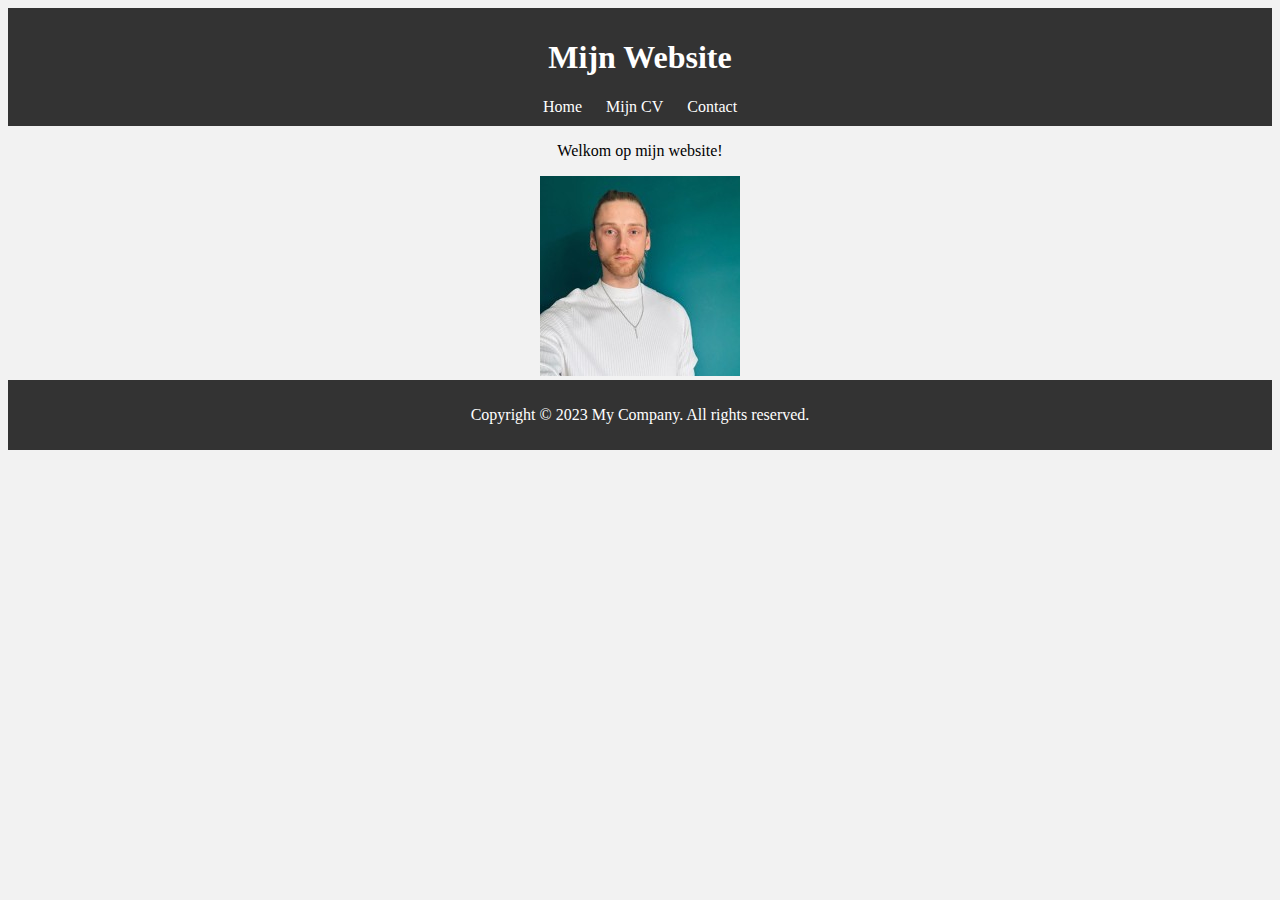
<file: websiteLes15/index.html>
<!DOCTYPE html>
<html>
<head>
	<title>Index</title>
  <link rel="stylesheet" href="style.css">
</head>
<body>
	<header>
		<h1>Mijn Website</h1>
		<nav>
			<ul>
				<li><a href="index.html">Home</a></li>
				<li><a href="mijncv.html">Mijn CV</a></li>
				<li><a href="contact.html">Contact</a></li>
			</ul>
		</nav>
	</header>
	<div class="main">
		<p>Welkom op mijn website!</p>
		<img src="afbeeldingen/foto.jpg" alt="Mijn Foto">
	</div>
	<footer>
		<p>Copyright © 2023 My Company. All rights reserved.
	</footer>
</body>
</html>
</file>
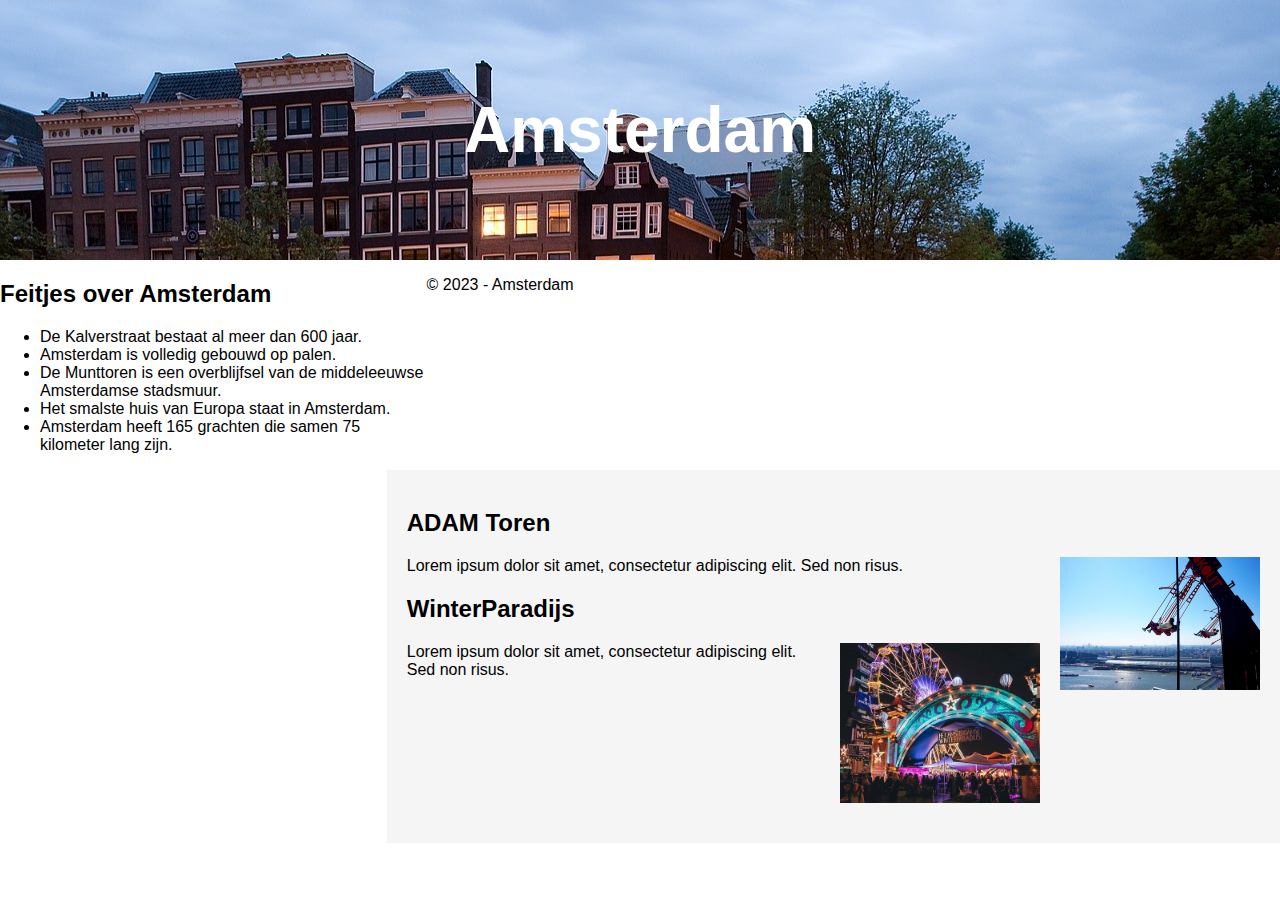
<file: websiteLes18/index.html>
<!DOCTYPE html>
<html>
  <head>
    <meta name="viewport" content="width=device-width, initial-scale=1.0">
    <title>Amsterdam</title>
    <link rel="stylesheet" href="style.css">
  </head>
  <body>
    <header>
      <h1>Amsterdam</h1>
    </header>
    <main>
      <section class="left-section">
        <h2>Feitjes over Amsterdam</h2>
        <ul>
          <li>De Kalverstraat bestaat al meer dan 600 jaar.</li>
          <li>Amsterdam is volledig gebouwd op palen.</li>
          <li>De Munttoren is een overblijfsel van de middeleeuwse Amsterdamse stadsmuur.</li>
          <li>Het smalste huis van Europa staat in Amsterdam.</li>
          <li>Amsterdam heeft 165 grachten die samen 75 kilometer lang zijn.</li>
        </ul>
      </section>
      <section class="right-section">
        <div>
          <h2>ADAM Toren</h2>
          <img src="afbeeldingen/attractie1.jpg" alt="ADAM Toren">
          <p>Lorem ipsum dolor sit amet, consectetur adipiscing elit. Sed non risus.</p>
        </div>
        <div>
          <h2>WinterParadijs</h2>
          <img src="afbeeldingen/attractie2.jpg" alt="WinterParadijs">
          <p>Lorem ipsum dolor sit amet, consectetur adipiscing elit. Sed non risus.</p>
        </div>
      </section>
    </main>
    <footer>
      <p>&copy; 2023 - Amsterdam</p>
    </footer>
  </body>
</html>
</file>
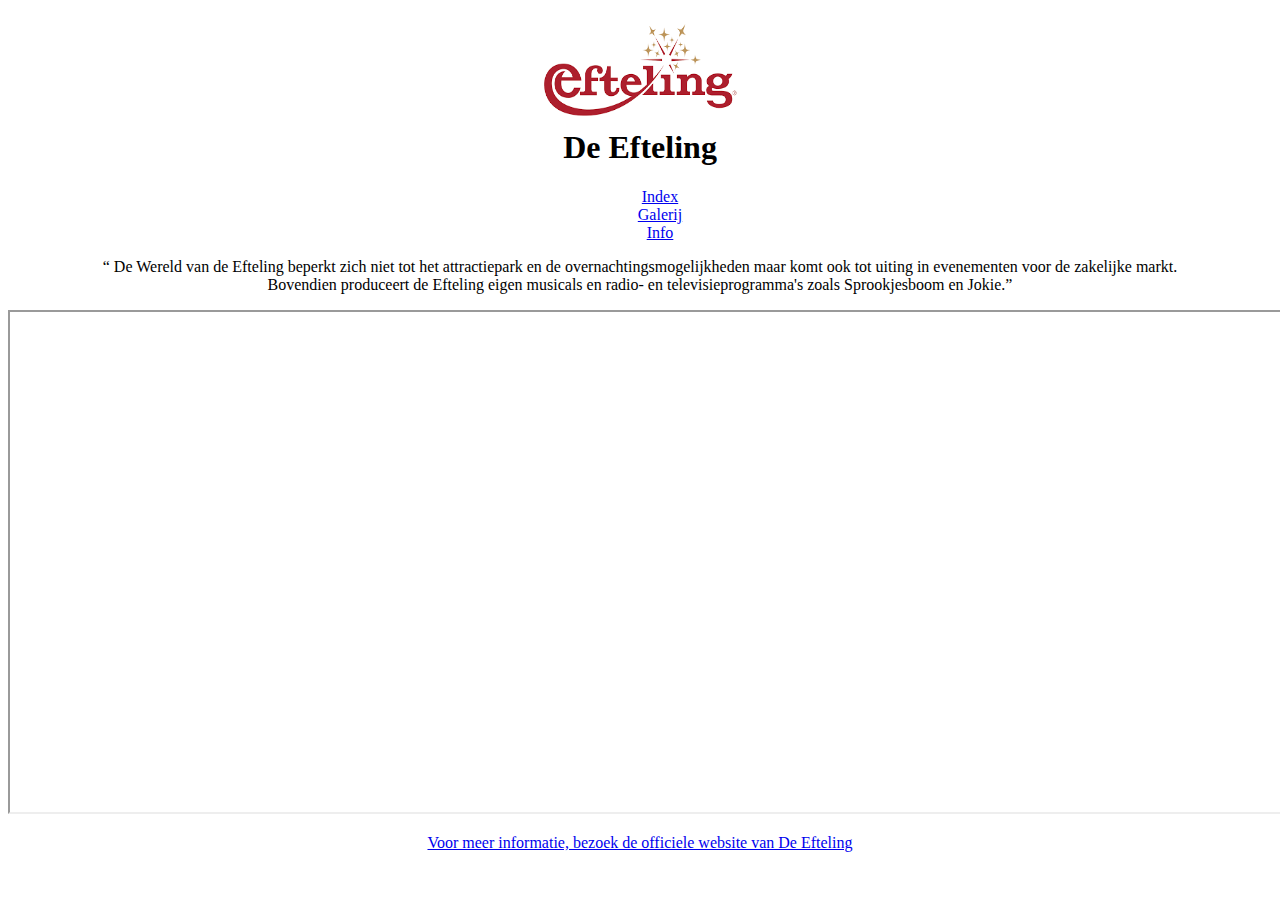
<file: websiteLes9/index.html>
<!DOCTYPE html>
<html>
<head>
<meta charset="utf-8">
<title>Mijn pagina</title>
</head>
<body>
  <header><h1 align=center><img src="afbeeldingen\logo.png" alt="Logo", width="200px", height="100px"><br>De Efteling</h1></header>
  <div id="nav" align=center>
  <ul style="list-style: none;">
  <li><a href="index.html">Index</a></li>
  <li><a href="galerij.html">Galerij</a></li>
  <li><a href="info.html">Info</a></li>
  </ul>
  </div>
    <p align=center>
    <q cite="https://www.efteling.com/nl/over-de-efteling">
    De Wereld van de Efteling beperkt zich niet tot het attractiepark en de overnachtingsmogelijkheden maar komt ook tot uiting in evenementen voor de zakelijke markt. <br>
    Bovendien produceert de Efteling eigen musicals en radio- en televisieprogramma's zoals Sprookjesboom en Jokie.</q>
    </p>
    <p align=center>
    <iframe src="https://nl.wikipedia.org/wiki/Efteling" title="De Efteling" height="500" width="1500"></iframe>
    </p>
    <footer><p align="center"><a target="_blank" href="https://www.efteling.com/nl">Voor meer informatie, bezoek de officiele website van De Efteling</a></p></footer>
</body>
</html>
</file>
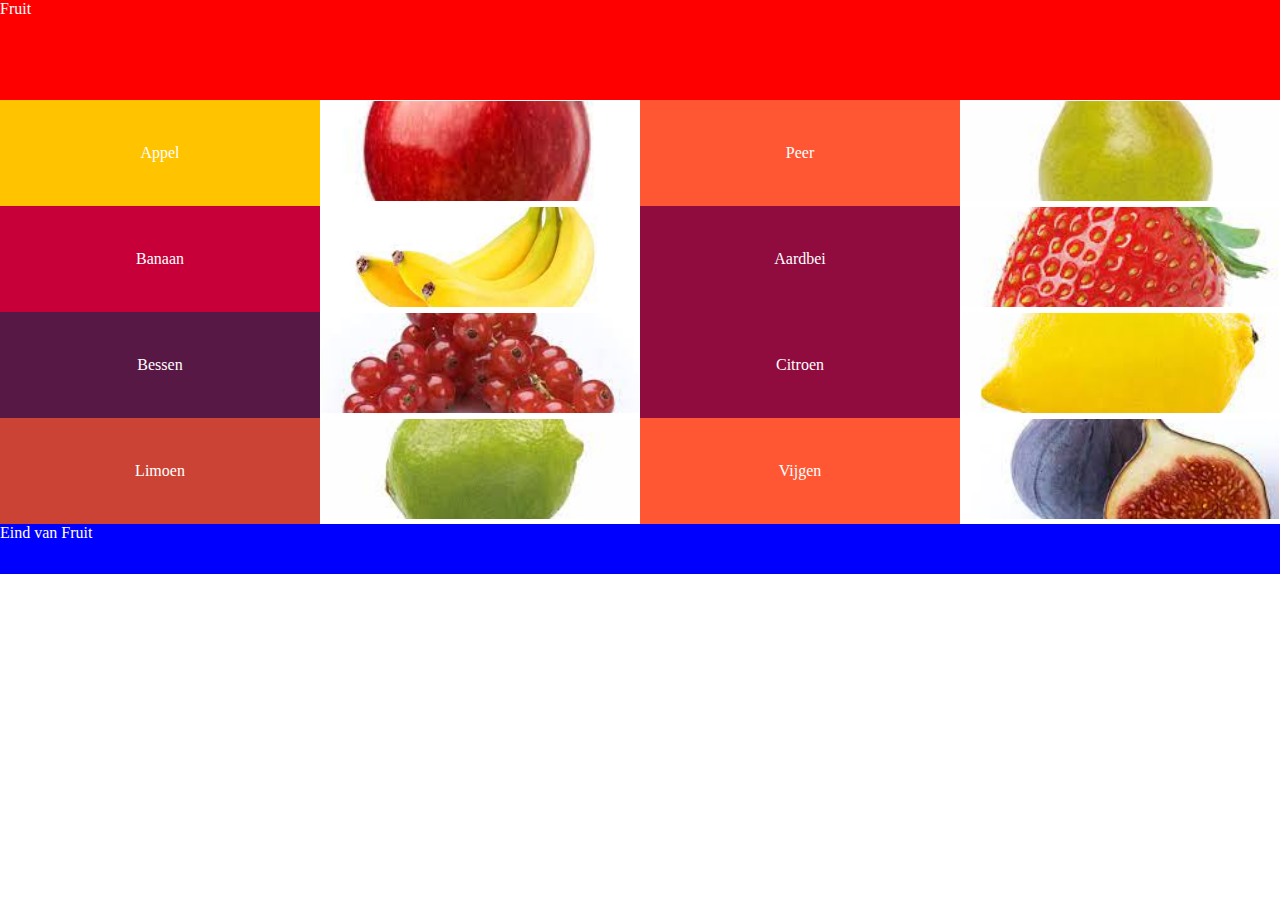
<file: websiteLes12/mijnpagina.html>
<!DOCTYPE html>
<html>
<head>
	<title>Mijn pagina</title>
	<link rel="stylesheet" href="style.css">
</head>
<body>
	<header id="header">Fruit</header>
	<table>
		<tr>
			<td id="cell1-1">Appel</td>
			<td id="cell1-2"><img src="afbeeldingen/afbeelding1.jpg"></td>
			<td id="cell1-3">Peer</td>
			<td id="cell1-4"><img src="afbeeldingen/afbeelding2.jpg"></td>
		</tr>
		<tr>
			<td id="cell2-1">Banaan</td>
			<td id="cell2-2"><img src="afbeeldingen/afbeelding3.jpg"></td>
			<td id="cell2-3">Aardbei</td>
			<td id="cell2-4"><img src="afbeeldingen/afbeelding4.jpg"></td>
		</tr>
		<tr>
			<td id="cell3-1">Bessen</td>
			<td id="cell3-2"><img src="afbeeldingen/afbeelding5.jpg"></td>
			<td id="cell3-3">Citroen</td>
			<td id="cell3-4"><img src="afbeeldingen/afbeelding6.jpg"></td>
		</tr>
		<tr>
			<td id="cell4-1">Limoen</td>
			<td id="cell4-2"><img src="afbeeldingen/afbeelding7.jpg"></td>
			<td id="cell4-3">Vijgen</td>
			<td id="cell4-4"><img src="afbeeldingen/afbeelding8.jpg"></td>
		</tr>
	</table>
	<footer id="footer">Eind van Fruit</footer>
</body>
</html>
</file>
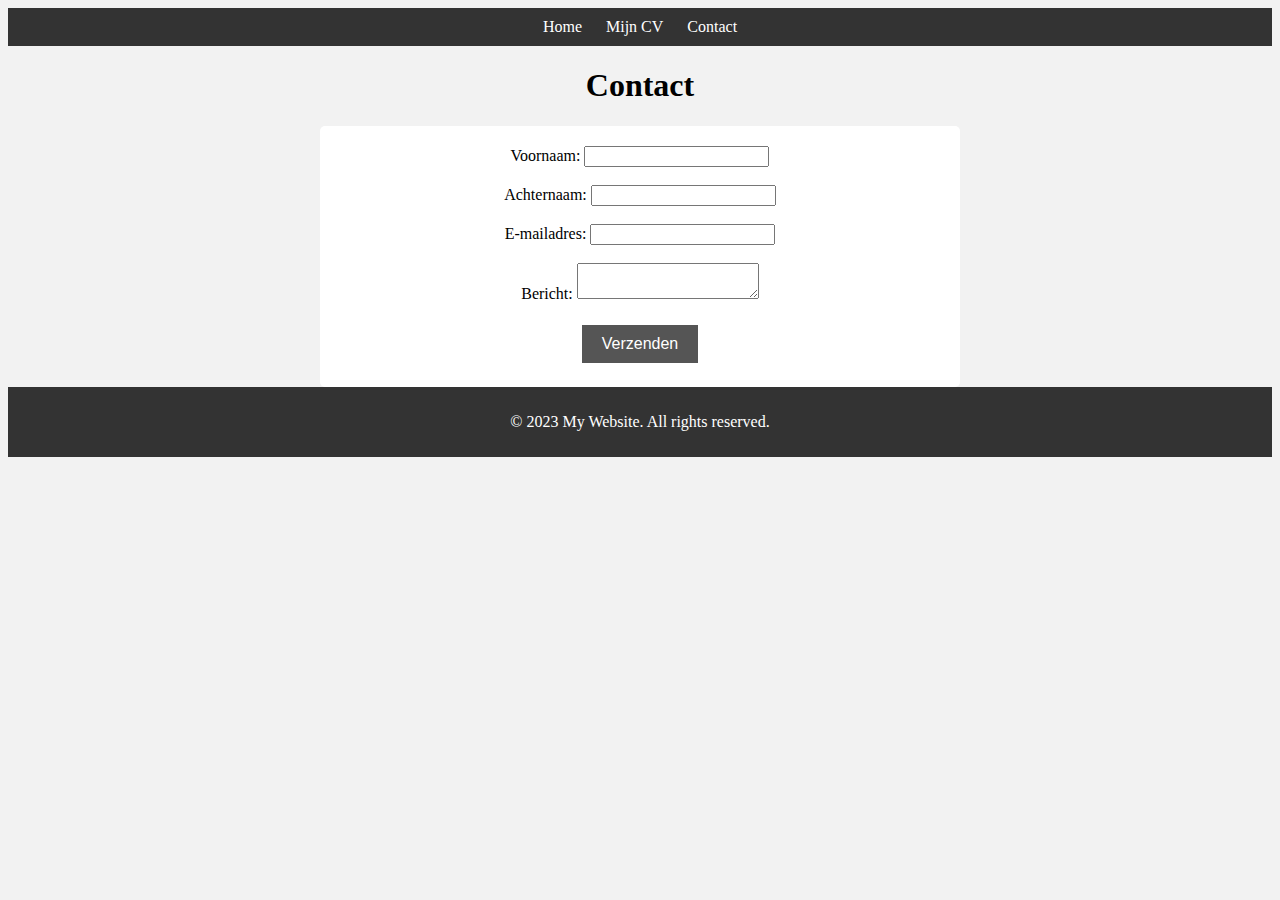
<file: websiteLes15/contact.html>
<!DOCTYPE html>
<html>
  <head>
    <link rel="stylesheet" type="text/css" href="style.css">
  </head>
  <body>
    <header>
      <nav>
        <ul>
          <li><a href="index.html">Home</a></li>
          <li><a href="mijncv.html">Mijn CV</a></li>
          <li><a href="contact.html">Contact</a></li>
        </ul>
      </nav>
    </header>
    <h1>Contact</h1>
    <form>
      <label for="firstname">Voornaam:</label>
      <input type="text" id="firstname" name="firstname"><br><br>
      <label for="lastname">Achternaam:</label>
      <input type="text" id="lastname" name="lastname"><br><br>
      <label for="email">E-mailadres:</label>
      <input type="email" id="email" name="email"><br><br>
      <label for="message">Bericht:</label>
      <textarea id="message" name="message"></textarea><br><br>
      <input type="submit" value="Verzenden">
    </form>
    <footer>
      <p>&copy; 2023 My Website. All rights reserved.</p>
    </footer>
  </body>
</html>
</file>
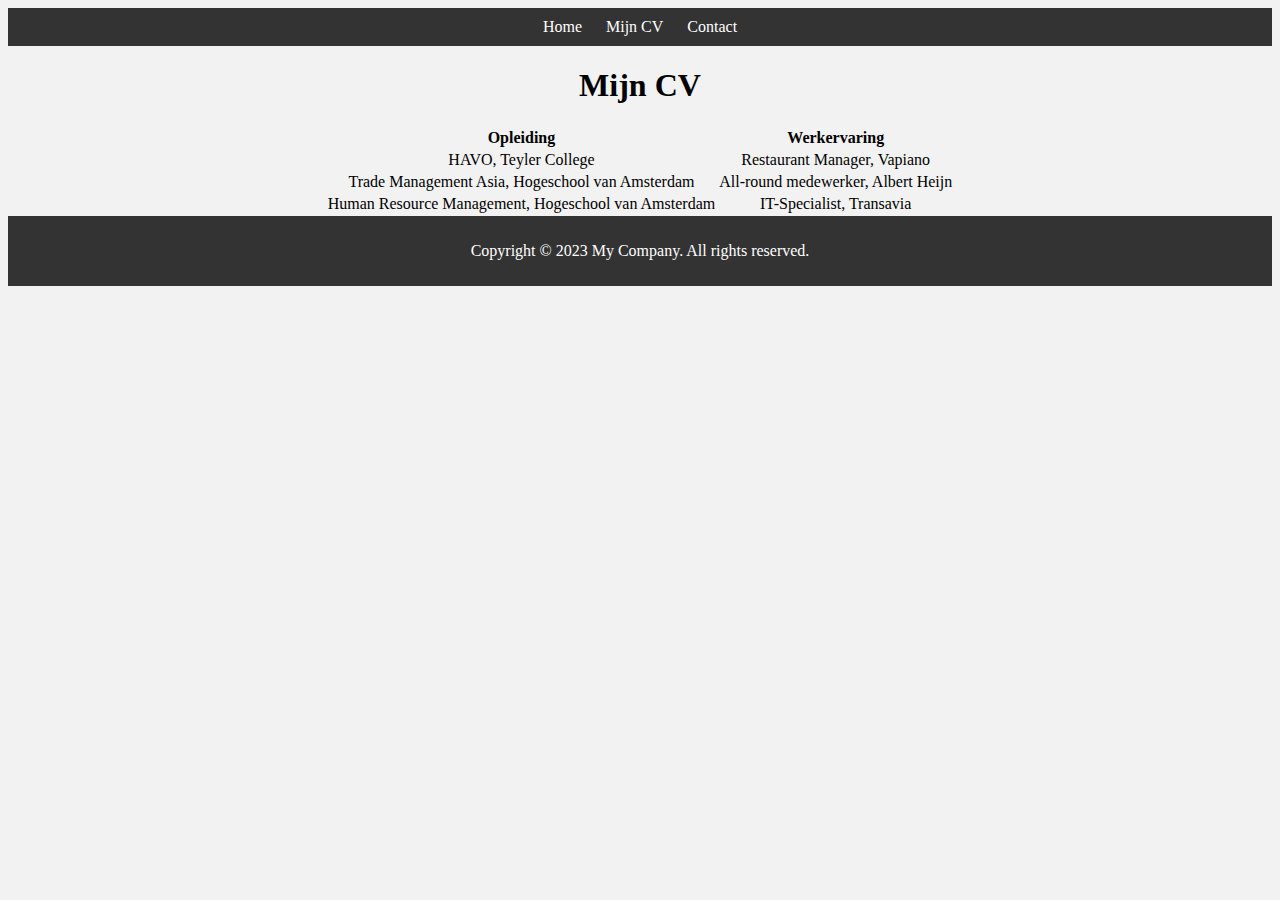
<file: websiteLes15/mijncv.html>
<!DOCTYPE html>
<html>
<head>
	<title>Mijn CV</title>
	<link rel="stylesheet" href="style.css">
</head>
<body>
	<header>
		<nav>
			<ul>
				<li><a href="index.html">Home</a></li>
				<li><a href="mijncv.html">Mijn CV</a></li>
				<li><a href="contact.html">Contact</a></li>
			</ul>
		</nav>
	</header>
<div class="container">
	<h1>Mijn CV</h1>
	<table>
		<tr>
			<th>Opleiding</th>
			<th>Werkervaring</th>
		</tr>
		<tr>
			<td>HAVO, Teyler College</td>
			<td>Restaurant Manager, Vapiano</td>
		</tr>
		<tr>
			<td>Trade Management Asia, Hogeschool van Amsterdam</td>
			<td>All-round medewerker, Albert Heijn</td>
		</tr>
		<tr>
			<td>Human Resource Management, Hogeschool van Amsterdam</td>
			<td>IT-Specialist, Transavia</td>
		</tr>
	</table>
</div>

<footer>
  <p>Copyright © 2023 My Company. All rights reserved.
</footer>
</body>
</html>
</file>
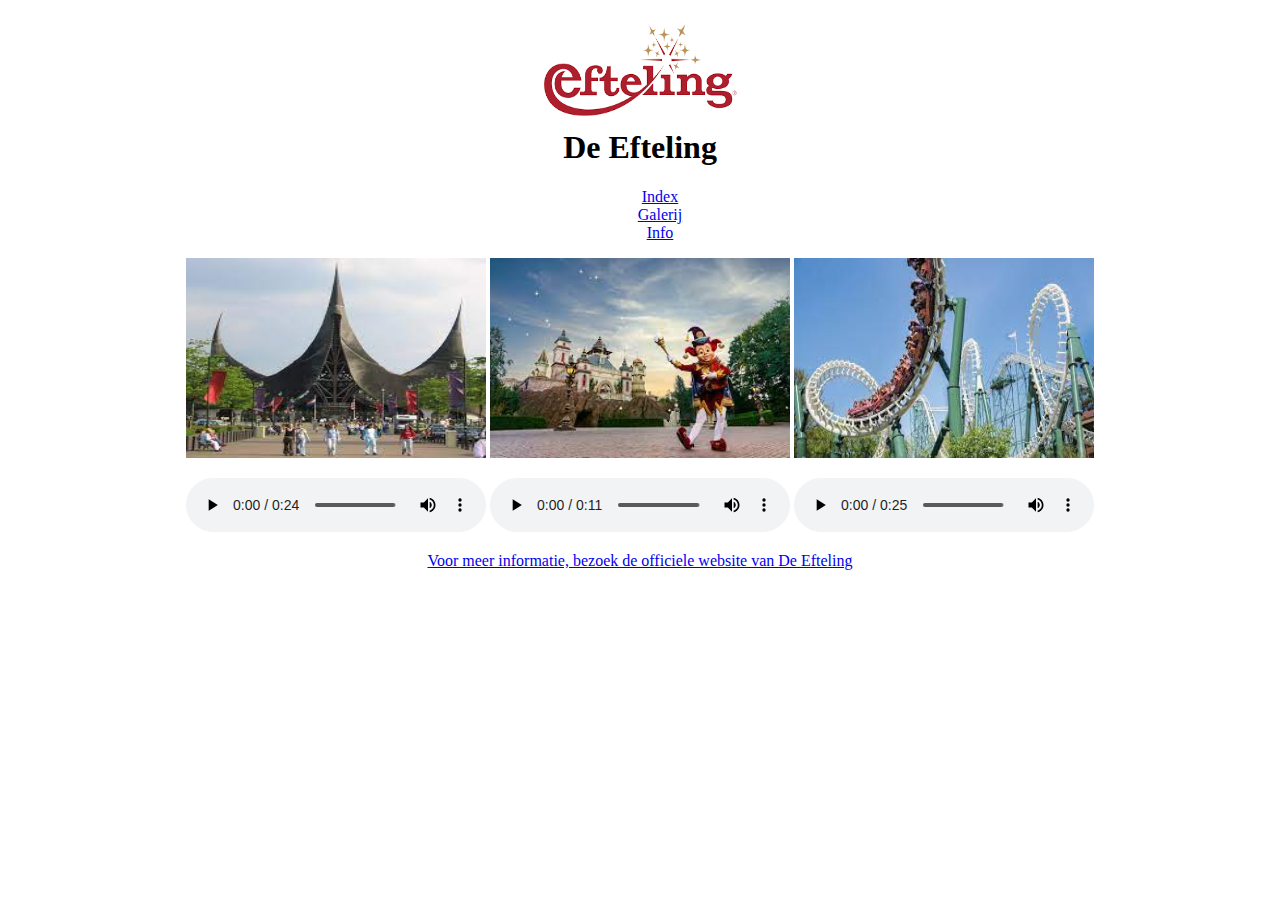
<file: websiteLes9/galerij.html>
<!DOCTYPE html>
<html>
<head>
<meta charset="utf-8">
<title>Mijn pagina</title>
</head>
<body>
  <header><h1 align=center><img src="afbeeldingen/logo.png" alt="Logo" width="200" height="100"><br>De Efteling</h1></header>
  <div id="nav" align=center>
  <ul style="list-style: none;">
  <li><a href="index.html">Index</a></li>
  <li><a href="galerij.html">Galerij</a></li>
  <li><a href="info.html">Info</a></li>
  </ul>
  </div>
  <p align="center">
    <img src="afbeeldingen/entrance.jpg" alt="Entrance" width="300" height="200">
    <img src="afbeeldingen/mascotte.jpg" alt="Mascotte" width="300" height="200">
    <img src="afbeeldingen/rollercoaster.jpg" alt="Rollercoaster" width="300" height="200">
  </p>
  <p align="center">
    <audio controls>
    <source src="geluiden/entrance.mp3" type="audio/mp3">
    <source src="geluiden/mascotte.mp3" type="audio/mp3">
    <source src="geluiden/rollercoaster.mp3" type="audio/mp3">
    </audio>
    <audio controls>
    <source src="geluiden/mascotte.mp3" type="audio/mp3">
    </audio>
    <audio controls>
    <source src="geluiden/rollercoaster.mp3" type="audio/mp3">
    </audio>
  </p>
<footer><p align="center"><a target="_blank" href="https://www.efteling.com/nl">Voor meer informatie, bezoek de officiele website van De Efteling</a></p></footer>
</body>
</html>
</file>
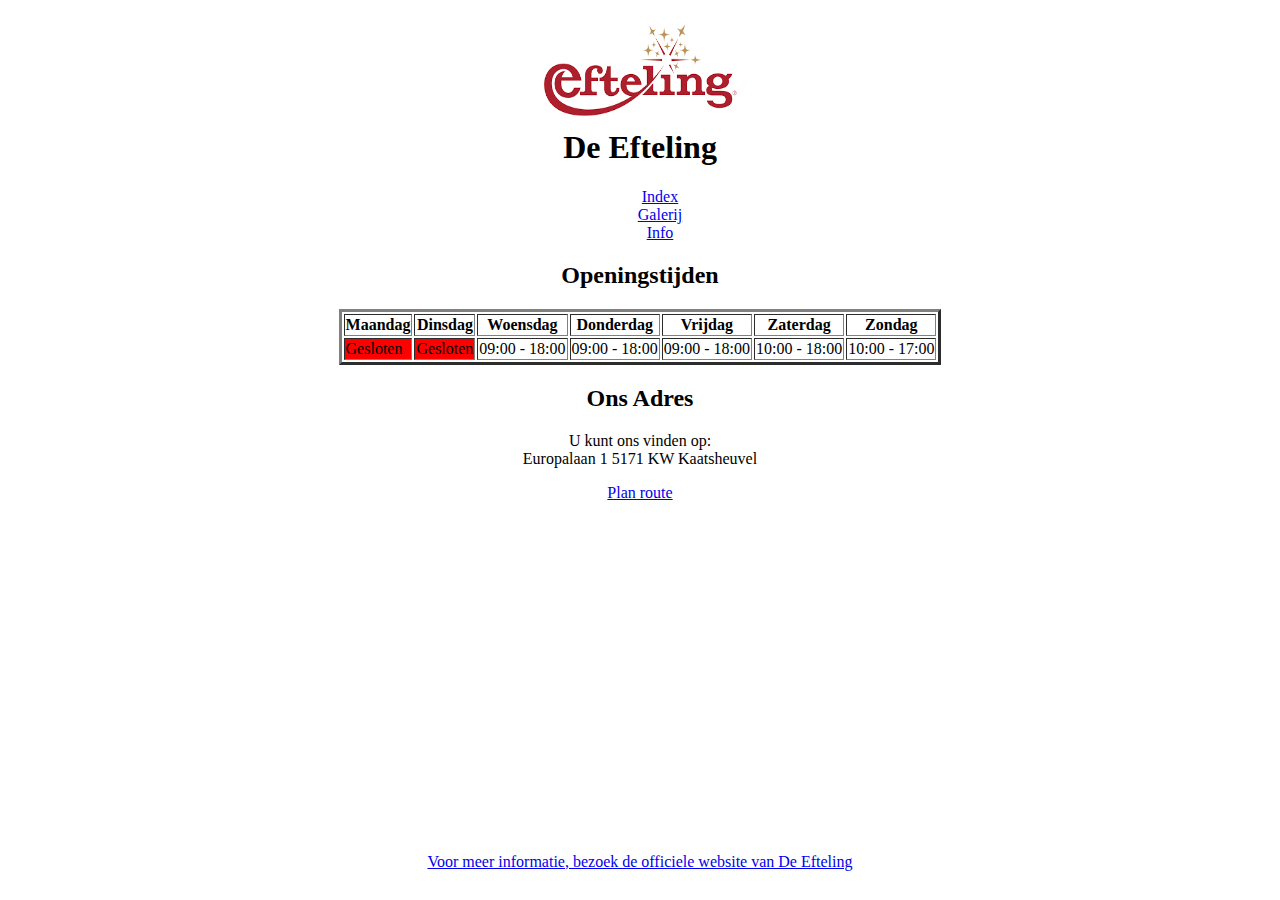
<file: websiteLes9/info.html>
<!DOCTYPE html>
<html>
<head>
<meta charset="utf-8">
<title>Mijn pagina</title>
</head>
<body>
  <header><h1 align=center><img src="afbeeldingen/logo.png" alt="Logo" width="200" height="100"><br>De Efteling</h1></header>
  <div id="nav" align=center>
    <ul style="list-style: none;">
      <li><a href="index.html">Index</a></li>
      <li><a href="galerij.html">Galerij</a></li>
      <li><a href="info.html">Info</a></li>
    </ul>
  </div>

  <header><h2 align=center><b> Openingstijden </b></h2><header>
  <p align=center>
    <table align=center border="3px">
      <tr>
        <th>Maandag</th>
        <th>Dinsdag</th>
        <th>Woensdag</th>
        <th>Donderdag</th>
        <th>Vrijdag</th>
        <th>Zaterdag</th>
        <th>Zondag</th>
      </tr>
      <tr>
        <td bgcolor="red">Gesloten</td>
        <td bgcolor="red">Gesloten</td>
        <td bgcolor="white">09:00 - 18:00</td>
        <td bgcolor="white">09:00 - 18:00</td>
        <td bgcolor="white">09:00 - 18:00</td>
        <td bgcolor="white">10:00 - 18:00</td>
        <td bgcolor="white">10:00 - 17:00</td>
      </tr>
    </table>
  </p>

  <header><h2 align=center><b> Ons Adres </b></h2><header>
  <p align=center>
  U kunt ons vinden op: <br>
  Europalaan 1 5171 KW Kaatsheuvel <br>
  </p>
  <div align=center class="PlanRoute">
      <a class="btn btn--icon-next btn--icon-right btn--ghost" target="_blank" href="https://goo.gl/maps/dn6UiaKapWx">
          Plan route
      </a>
  </div>

  <p align=center>
    <iframe width="420" height="315" src="https://www.youtube.com/embed/7NPgCjmrTaI" title="Efteling in de sneeuw ❄️ – dronevlucht Winter Efteling" frameborder="0" allow="accelerometer; autoplay; clipboard-write; encrypted-media; gyroscope; picture-in-picture; web-share" allowfullscreen></iframe>
    <iframe width="420" height="315" src="https://www.youtube.com/embed/UMSx05UV3uk" title="70 jaar Efteling - De Magische Klok - Efteling" frameborder="0" allow="accelerometer; autoplay; clipboard-write; encrypted-media; gyroscope; picture-in-picture; web-share" allowfullscreen></iframe>
  </p>

  <footer><p align="center"><a target="_blank" href="https://www.efteling.com/nl">Voor meer informatie, bezoek de officiele website van De Efteling</a></p></footer>
</body>
</html>
</file>
<file: websiteLes15/style.css>
body {
  background-color: #f2f2f2;
  text-align: center;
}

table {
  margin: 0 auto;
}

header {
  background-color: #333;
  color: #fff;
  padding: 10px;
}

nav ul {
  list-style-type: none;
  margin: 0;
  padding: 0;
  overflow: hidden;
}

nav li {
  display: inline;
}

nav li a {
  color: #fff;
  padding: 10px;
  text-decoration: none;
}

nav li a:hover {
  background-color: #555;
}

form {
  margin: 0 auto;
  max-width: 600px;
  padding: 20px;
  background-color: #fff;
  border-radius: 5px;
}

form input[type="submit"] {
  background-color: #555;
  border: none;
  color: #fff;
  padding: 10px 20px;
  text-align: center;
  text-decoration: none;
  display: inline-block;
  font-size: 16px;
  margin: 4px 2px;
  cursor: pointer;
}

form input[type="submit"]:hover {
  background-color: #333;
}

footer {
  background-color: #333;
  color: #fff;
  padding: 10px;
  text-align: center;
}
</file>
<file: websiteLes18/style.css>
body {
  font-family: 'Open Sans', sans-serif;
  margin: 0;
}

header {
  background-image: url('afbeeldingen/amsterdam.jpg');
  background-size: cover;
  color: white;
  text-align: center;
  padding: 50px;
  font-size: 2em;
}

.left-section {
  width: 33.33%;
  float: left;
}

.right-section {
  width: 66.66%;
  float: right;
  background-color: #f5f5f5;
  padding: 20px;
}

.right-section img {
  float: right;
  max-width: 200px;
  margin: 0 0 20px 20px;
}

@media (max-width: 768px) {
  main {
    display: flex;
    flex-direction: column;
  }

  .left-section, .right-section {
    width: 100%;
    float: none;
  }

  .right-section img {
    float: none;
    margin: 0 auto 20px auto;
    display: block;
  }
}
</file>
<file: websiteLes12/style.css>
body {
	margin: 0;
	padding: 0;
	color: white;
}

#header {
	background-color: #FF0000;
	height: 100px;
}

#footer {
	background-color: #0000FF;
	height: 50px;
}

table {
	width: 100%;
	border-collapse: collapse;
}

td {
	width: 25%;
	height: 100px;
	text-align: center;
}

#cell1-1 {
	background-color: #FFC300;
}

#cell1-3 {
	background-color: #FF5733;
}

#cell2-1 {
	background-color: #C70039;
}

#cell2-3 {
	background-color: #900C3F;
}

#cell3-1 {
	background-color: #581845;
}

#cell3-3 {
	background-color: #900C3F;
}

#cell4-1 {
	background-color: #CB4335;
}

#cell4-3 {
	background-color: #FF5733;
}

td img {
	width: 100%;
	height: 100%;
	object-fit: cover;
}

#cell1-2 img {
	background-color: #7D3C98;
}

#cell1-4 img {
	background-color: #2E86C1;
}

#cell2-2 img {
	background-color: #138D75;
}

#cell2-4 img {
	background-color: #1E8449;
}

#cell3-2 img {
	background-color: #F1C40F;
}

#cell3-4 img {
	background-color: #B7950B;
}

#cell4-2 img {
	background-color: #D7DBDD;
}

#cell4-4 img {
	background-color: #616A6B;
</file>
